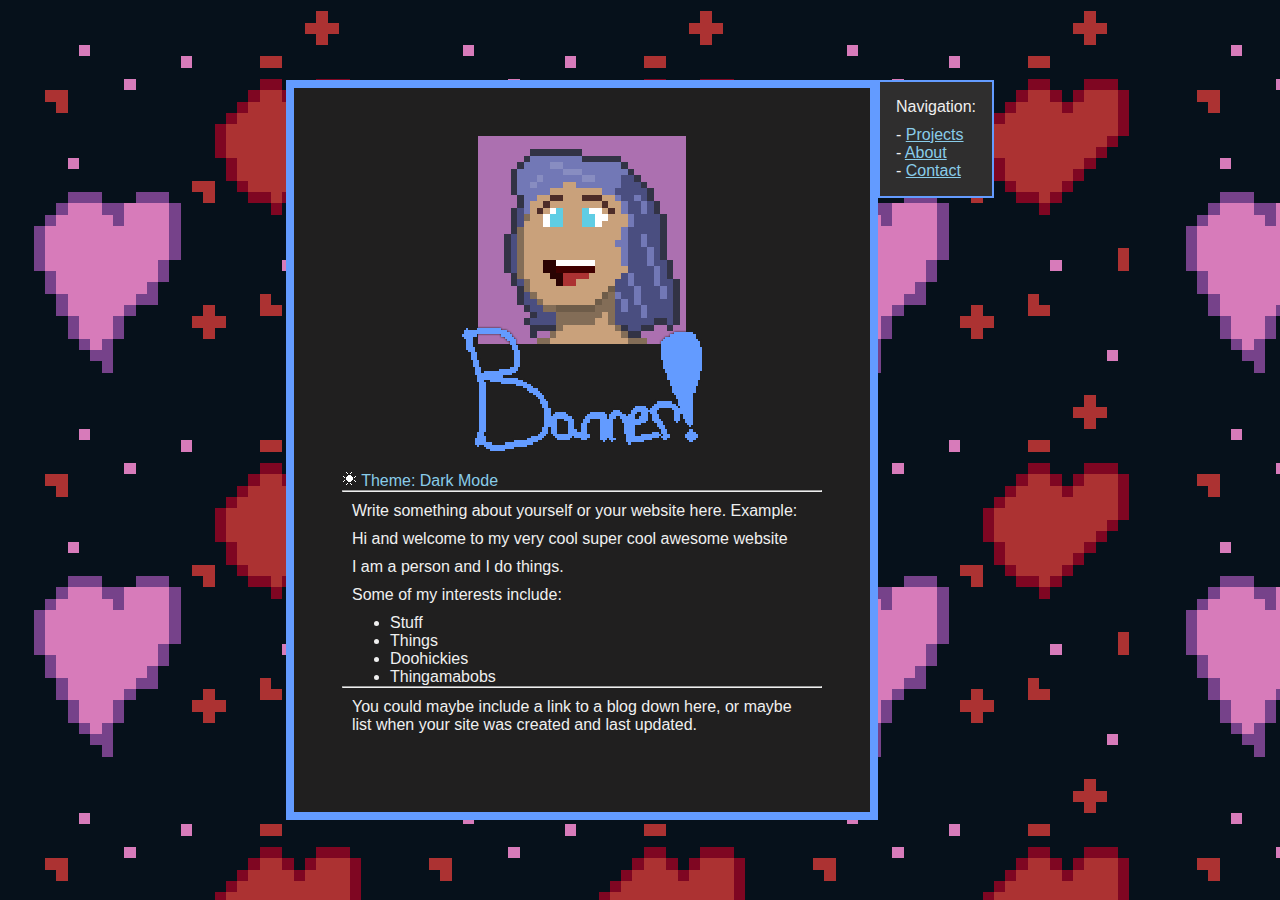
<file: templates/nines/index.html>
<!DOCTYPE html>
<html lang="en">
<head>
    <meta charset="UTF-8">
    <meta name="viewport" content="width=device-width, initial-scale=1.0">
    <link rel="stylesheet" href="style.css">
    <!-- <link rel="shortcut icon" href="favicon.ico" type="image/x-icon"> -->
    <title>Replace this with your site's name</title>
</head>
</head>
<body>
    <input class='light-switch' id='light-switch' name='light-switch' type='checkbox'>
    <div class="page">
        <div class='header'>
            <!-- replace the following two images with your own -->
            <img src='../sample-face.png' alt='logo image, profile pic' class='logo'>
            <img src='../sample-banner.png' alt='site banner' class='banner'>
        </div>
        <label for='light-switch'>
            <!-- replace the following two icons with your own -->
            <span class="dark"><img src='../sample-sun.png' alt='sun'> Theme: Dark Mode</span>
            <span class="light"><img src='../sample-moon.png' alt='moon'> Theme: Light Mode</span>
        </label>
        <hr>
        <p>Write something about yourself or your website here. Example:</p>
        <p>Hi and welcome to my very cool super cool awesome website</p>
        <p>I am a person and I do things.</p>
        <p>Some of my interests include:</p>
        <ul>
            <li>Stuff</li>
            <li>Things</li>
            <li>Doohickies</li>
            <li>Thingamabobs</li>
        </ul>
        <hr>
        <p>You could maybe include a link to a blog down here, or maybe list when your site was created and last updated.</p>
    </div>
    <div class="nav">
        <p>Navigation:</p>
        <ul>
            <li><a href='#'>Projects</a></li>
            <li><a href='#'>About</a></li>
            <li><a href='#'>Contact</a></li>
        </ul>
    </div>
    <script>
    // this javascript stores a cookie that remembers the current theme state
    // simply remove this script element if you don't want to store a cookie
    const checkbox = document.getElementById('light-switch');
    checkbox.addEventListener('change', function() {
        document.cookie = `light-switch=${this.checked}`;
    });

    const cookieValue = document.cookie.replace(/(?:(?:^|.*;\s*)light-switch\s*\=\s*([^;]*).*$)|^.*$/, '$1');

    if (cookieValue === 'true') {
        checkbox.checked = true;
        } else if (cookieValue === 'false') {
            checkbox.checked = false;
    }
    </script>
</body>
</html>
</file>
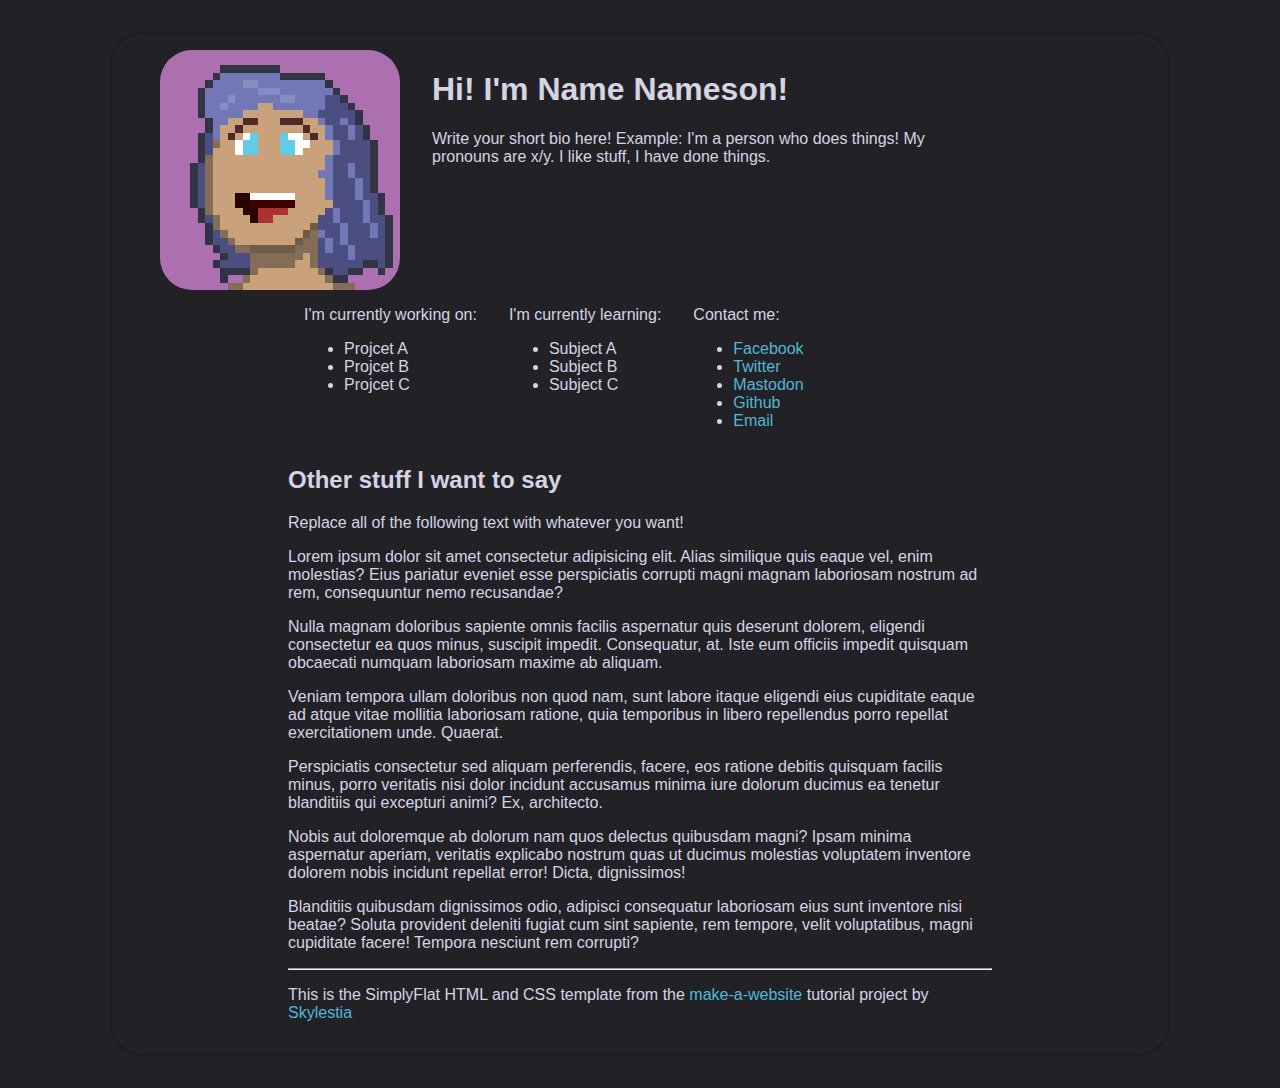
<file: templates/simplyflat/index.html>
<!DOCTYPE html>
<html lang="en">
<head>
    <meta charset="UTF-8">
    <meta name="viewport" content="width=device-width, initial-scale=1.0">
    <link rel="stylesheet" href="style.css">
    <!-- <link rel="shortcut icon" href="favicon.ico" type="image/x-icon"> -->
    <title>Replace this with your site's name</title>
</head>
<body>
    <div class="container">
        <!-- replace this image with your logo or pfp -->
        <img id="logo" src="../sample-face.png" alt="site logo">
        <div class="bio">
            <h1>Hi! I'm Name Nameson!</h1>
            <p>Write your short bio here! Example: I'm a person who does things! My pronouns are x/y. I like stuff, I have done things.</p>
        </div>
        <div class="text">
            <br style="clear: both;">
            <div class="list-block">
                <div class="project-list">
                    <p>I'm currently working on:</p>
                    <ul>
                        <li>Projcet A</li>
                        <li>Projcet B</li>
                        <li>Projcet C</li>
                    </ul>
                </div>
                <div class="project-list">
                    <p>I'm currently learning:</p>
                    <ul>
                        <li>Subject A</li>
                        <li>Subject B</li>
                        <li>Subject C</li>
                    </ul>
                </div>
                <div class="contact-list">
                    <p>Contact me:</p>
                    <ul>
                        <li><a href="#replace this text with a url">Facebook</a></li>
                        <li><a href="#replace this text with a url">Twitter</a></li>
                        <li><a href="#replace this text with a url">Mastodon</a></li>
                        <li><a href="#replace this text with a url">Github</a></li>
                        <li><a href="#replace this text with a url">Email</a></li>
                    </ul>
                </div>
                <!-- .project-list>p+ul>li*3 -->
            </div>
            <h2>Other stuff I want to say</h2>
            <p>Replace all of the following text with whatever you want!</p>
            <p>Lorem ipsum dolor sit amet consectetur adipisicing elit. Alias similique quis eaque vel, enim molestias? Eius pariatur eveniet esse perspiciatis corrupti magni magnam laboriosam nostrum ad rem, consequuntur nemo recusandae?</p>
            <p>Nulla magnam doloribus sapiente omnis facilis aspernatur quis deserunt dolorem, eligendi consectetur ea quos minus, suscipit impedit. Consequatur, at. Iste eum officiis impedit quisquam obcaecati numquam laboriosam maxime ab aliquam.</p>
            <p>Veniam tempora ullam doloribus non quod nam, sunt labore itaque eligendi eius cupiditate eaque ad atque vitae mollitia laboriosam ratione, quia temporibus in libero repellendus porro repellat exercitationem unde. Quaerat.</p>
            <p>Perspiciatis consectetur sed aliquam perferendis, facere, eos ratione debitis quisquam facilis minus, porro veritatis nisi dolor incidunt accusamus minima iure dolorum ducimus ea tenetur blanditiis qui excepturi animi? Ex, architecto.</p>
            <p>Nobis aut doloremque ab dolorum nam quos delectus quibusdam magni? Ipsam minima aspernatur aperiam, veritatis explicabo nostrum quas ut ducimus molestias voluptatem inventore dolorem nobis incidunt repellat error! Dicta, dignissimos!</p>
            <p>Blanditiis quibusdam dignissimos odio, adipisci consequatur laboriosam eius sunt inventore nisi beatae? Soluta provident deleniti fugiat cum sint sapiente, rem tempore, velit voluptatibus, magni cupiditate facere! Tempora nesciunt rem corrupti?</p>
            <hr>
            <p>This is the SimplyFlat HTML and CSS template from the <a href="https://github.com/skylestia/make-a-website.github.io" target="_blank">make-a-website</a> tutorial project by <a href="https://skylestia.neocities.org/" target="_blank">Skylestia</a></p>
        </div>
    </div>
</body>
</html>
</file>
<file: templates/nines/style.css>
:root {
    /* these are the colors of your theme */
    /* global */
    --colorHighlight: #639BFF;
    --colorHighlightFaded: #6ba9c3;
    /* dark */
    --colorBgDark: #201f1f;
    --colorBgDarkFaded: #2f2e2e;
    --colorFgDark: #efefef;
    --colorFgLinkDark: #89cce9;
    /* light */
    --colorBgLight: #efefef;
    --colorBgLightFaded: #dddddd;
    --colorFgLight: #201f1f;
    --colorFgLinkLight: #1a7095;
}
@font-face {
    font-family: font;
    src: url("https://sky-assets.pages.dev/font/ComicNeue.ttf");
}
* {margin: 0;padding: 0;}
body {
    display: flex;
    min-height: 100vh;
    font-family: font, sans-serif;
    color: var(--colorFgDark);
    background: fixed url('../sample-bg.png');
    background-size: 30%;
    image-rendering: pixelated;
}
a {color: var(--colorFgLinkDark);}
a:hover {color: var(--colorFgLinkLight);}
.page {
    margin: 5em 0 5em auto;
    padding: 3em;
    max-width: 30em;
    background-color: var(--colorBgDark);
    border: 8px solid var(--colorHighlight);
}
.header {text-align: center;}
.logo {
    width: 13em;
}
.banner {
    display: block;
    margin: -20px auto 20px;
    width: 15em;
    filter: drop-shadow(0 0 1px var(--colorBgDark));
}
.page p {margin: 10px;}
.page ul {margin-left: 3em;}
.nav {
    margin: 5em auto auto 0;
    color: var(--colorFgDark);
    background-color: var(--colorBgDarkFaded);
    padding: 1em;
    border: 2px solid var(--colorHighlight);
}
.nav ul {list-style-type: none;margin-top: 10px;}
.nav ul li:before {content: '- ';}
.nav ul hr {margin: 1em 10px 1em;}
#light-switch {
    visibility: hidden;
    position: absolute;
}
label[for='light-switch'] {
    color: var(--colorFgLinkDark);
}
label[for='light-switch']:hover {
    cursor: pointer;
    color: var(--colorFgLinkLight);
}
label[for='light-switch'] img {width: 15px;}
label[for='light-switch'] span.light {display: none;}
#light-switch:checked ~ .page label[for='light-switch'] span.light {
    display: initial;
    color: var(--colorFgLinkLight);
}
#light-switch:checked ~ .page label[for='light-switch'] span.light:hover {
    color: var(--colorFgLinkDark);
}
#light-switch:checked ~ .page label[for='light-switch'] span.dark {
    display: none;
}
/* light theme */
#light-switch:checked ~ .page {
    color: var(--colorFgLight);
    background-color: var(--colorBgLight);
}
#light-switch:checked ~ .page a {color: var(--colorFgLinkLight);}
#light-switch:checked ~ .page a:hover {color: var(--colorFgLinkDark);}
#light-switch:checked ~ .nav {
    color: var(--colorFgLight);
    background-color: var(--colorBgLightFaded);
}
#light-switch:checked ~ .nav a {
    color: var(--colorFgLinkLight);
}
#light-switch:checked ~ .nav a:hover {
    color: var(--colorFgLinkDark);
}
</file>
<file: templates/simplyflat/style.css>
@font-face {
    font-family: font;
    src: url("https://sky-assets.pages.dev/font/ComicNeue.ttf");
}
html {image-rendering: pixelated;}
body {
    margin: 0;
    padding: 0;
    font-family: font, sans-serif;
    color: #d4d4e4;
    background-color: #222226;
}
a {color: #53b6d7;text-decoration: none;}
a:hover {color: lightblue;}
.container {
    max-width: 60em;
    margin: 2em auto;
    padding: 1em 3em;
    border-radius: 2em;
    border: 2px solid #1c1c21;
}
img#logo {
    float: left;
    width: 240px;
    height: 240px;
    object-fit: contain;
    object-position: top center;
    margin-right: 2em;
    border-radius: 2em;
}
.text {padding: 0 8em;}
.bio {max-width: 50em;}
.list-block {display: flex;}
.project-list,.contact-list {margin: 0 1em;}
@media only screen and (max-width: 1000px) {.container {margin: 0;padding: 0;border: initial;}}
@media only screen and (max-width: 750px) {.text {padding: 0 2em;}}
</file>
